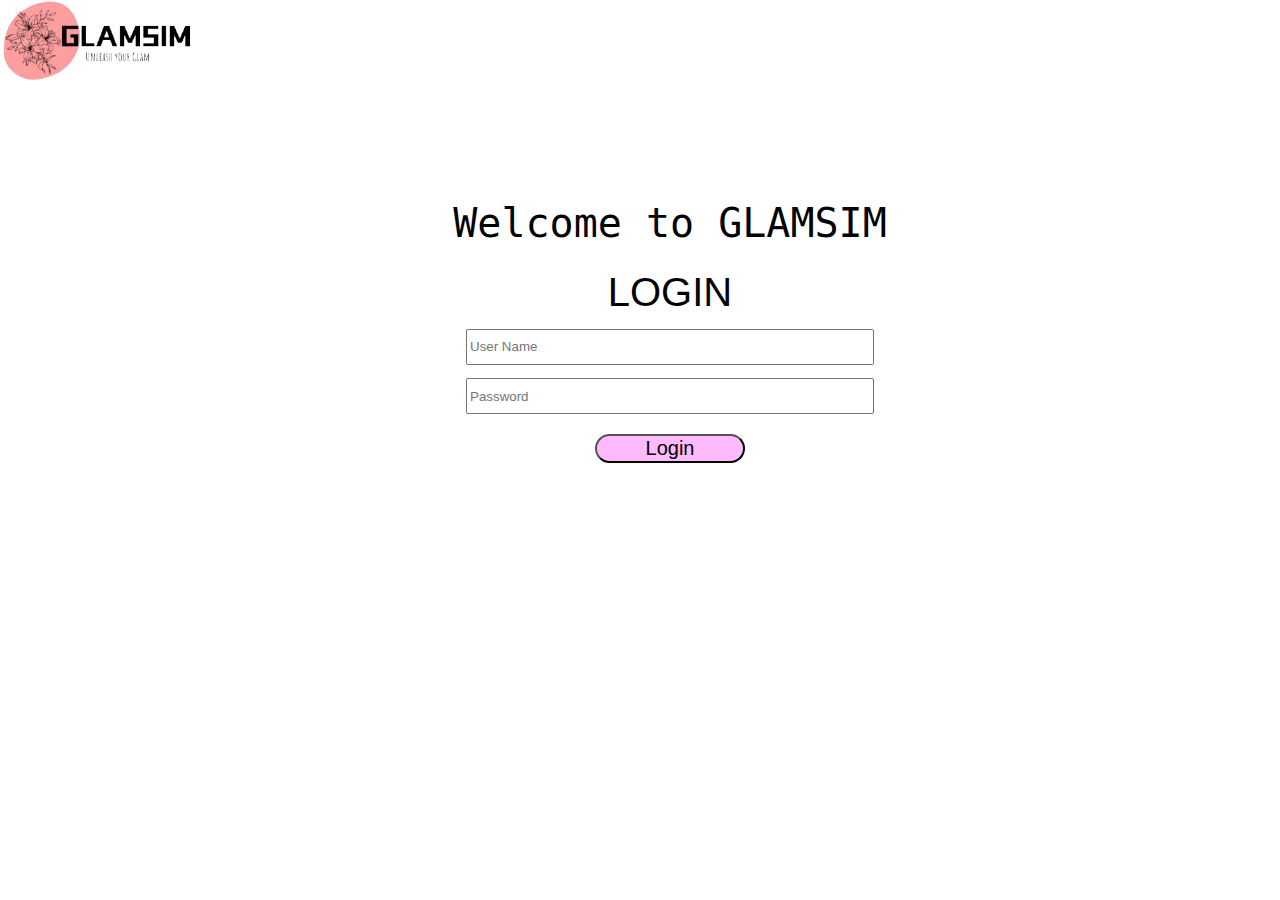
<file: index.html>
<!DOCTYPE html>
<html lang="en">
<head>
    <meta charset="UTF-8">
    <meta name="viewport" content="width=device-width, initial-scale=1.0">
    <title>HOME</title>
    <link rel="stylesheet" href="page1.css">
    <link rel="stylesheet" href="https://cdnjs.cloudflare.com/ajax/libs/font-awesome/6.6.0/css/all.min.css" integrity="sha512-Kc323vGBEqzTmouAECnVceyQqyqdsSiqLQISBL29aUW4U/M7pSPA/gEUZQqv1cwx4OnYxTxve5UMg5GT6L4JJg==" crossorigin="anonymous" referrerpolicy="no-referrer" />
</head>
<body>
    
    <div class="page">
        <div class="logo" style="background-image: url('logo1.png');">
            
        </div>
        <div class="home">
            Welcome to GLAMSIM
            <div class="login">
                LOGIN
                <div class="user">
                    <i class="fa-solid fa-user"></i>
                    <input placeholder="User Name" >

                    <i class="fa-solid fa-lock"></i>
                    <input placeholder="Password" >

                    <button class="l" onclick="document.location='home.html'">Login</button>
                </div>
            </div>
        </div>
        
    </div>
    
</body>
</html>
</file>
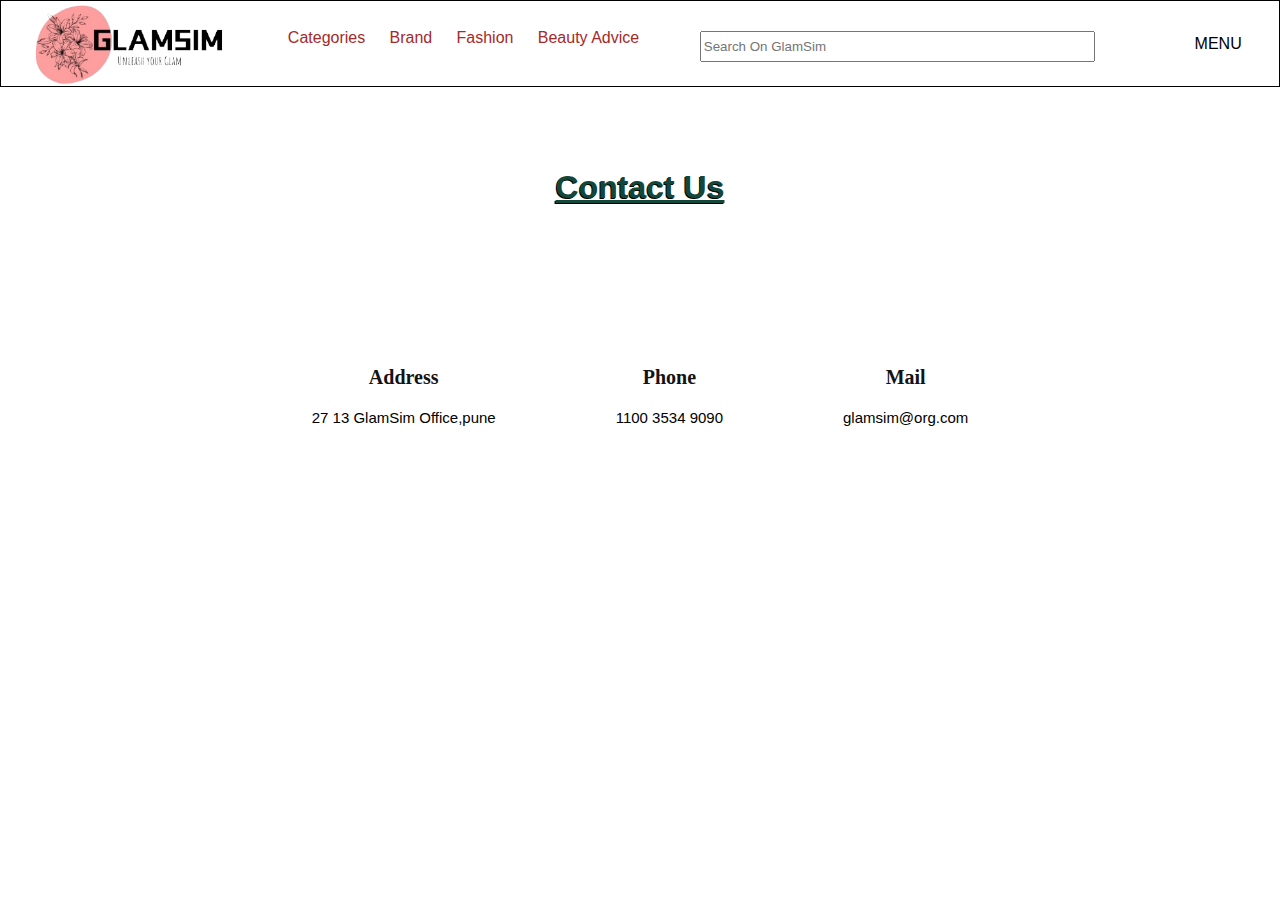
<file: page4.html>
<!DOCTYPE html>
<html lang="en">
<head>
    <meta charset="UTF-8">
    <meta name="viewport" content="width=device-width, initial-scale=1.0">
    <title>Contact Us</title>
    <link rel="stylesheet" href="style.css">
    <link rel="stylesheet" href="https://cdnjs.cloudflare.com/ajax/libs/font-awesome/6.6.0/css/all.min.css" integrity="sha512-Kc323vGBEqzTmouAECnVceyQqyqdsSiqLQISBL29aUW4U/M7pSPA/gEUZQqv1cwx4OnYxTxve5UMg5GT6L4JJg==" crossorigin="anonymous" referrerpolicy="no-referrer" />
</head>
<body>
    <header>
        <div class="navbar">
            <div class="logo"></div>
            <div class="nav">
                <a>Categories</a>
                <a>Brand</a>
                <a>Fashion</a>
                <a>Beauty Advice</a>
            </div>

            <div class="search">
                <i class="fa-solid fa-magnifying-glass"></i>
                <input placeholder="Search On GlamSim" class="search">
                
            </div>

            <div class="cart">
                <i class="fa-solid fa-bag-shopping"></i>
            </div>
            <div class="heart">
                <i class="fa-regular fa-heart"></i>
            </div>
            <div class="menu">
                <i class="fa-solid fa-bars"></i>
                <button class="btn">MENU </button>
                <div class="dropdown">
                    <a href="page3.html">About Us</a>
                    <a href="page4.html"> Contact Us</a>
                    <a href="page5.html"> Help</a>
                </div>
            </div>
        </div>
    </header>

    <div class="contactus ">
        <div class="heading">
            <h1>Contact Us </h1>
        </div>

        <div class="type">
            <div class="box2">
                <i class="fa-solid fa-location-dot"></i>
                <h5>Address</h5>
                <p>27 13 GlamSim Office,pune</p>
            </div>

            <div class="box2">
                <i class="fa-solid fa-phone"></i>
                <h5>Phone</h5>
                <p>1100 3534 9090</p>
            </div>

            <div class="box2">
                <i class="fa-solid fa-envelope"></i>
                <h5>Mail</h5>
                <p>glamsim@org.com</p>
            </div>
        </div>
        
    </div>
    
    
</body>
</html>
</file>
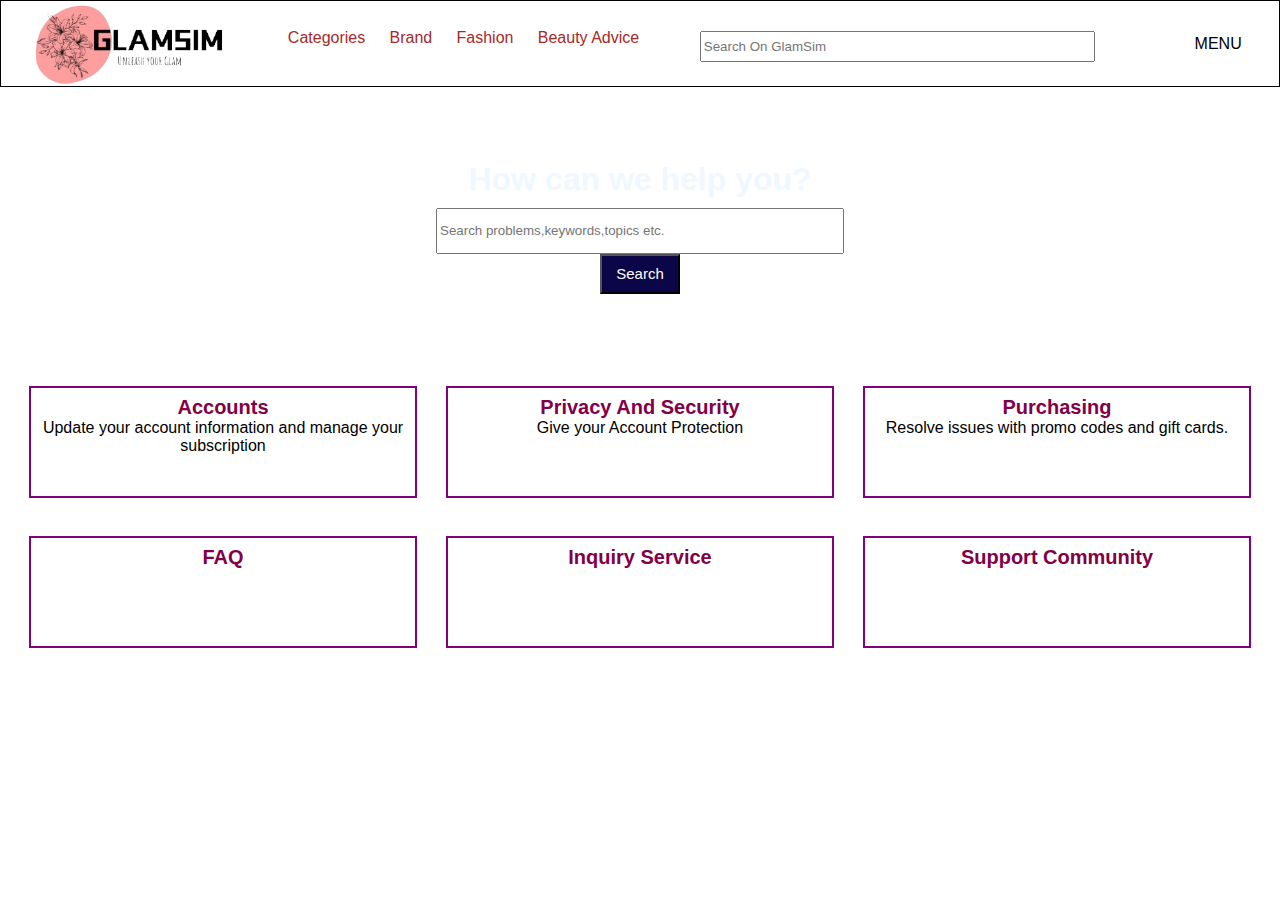
<file: page5.html>
<!DOCTYPE html>
<html lang="en">
<head>
    <meta charset="UTF-8">
    <meta name="viewport" content="width=device-width, initial-scale=1.0">
    <title>Help</title>
    <link rel="stylesheet" href="style.css">
    <link rel="stylesheet" href="https://cdnjs.cloudflare.com/ajax/libs/font-awesome/6.6.0/css/all.min.css" integrity="sha512-Kc323vGBEqzTmouAECnVceyQqyqdsSiqLQISBL29aUW4U/M7pSPA/gEUZQqv1cwx4OnYxTxve5UMg5GT6L4JJg==" crossorigin="anonymous" referrerpolicy="no-referrer" />
</head>
<body>
    <header></header>
        <div class="navbar">
            <div class="logo"></div>
            <div class="nav">
                <a>Categories</a>
                <a>Brand</a>
                <a>Fashion</a>
                <a>Beauty Advice</a>
            </div>

            <div class="search">
                <i class="fa-solid fa-magnifying-glass"></i>
                <input placeholder="Search On GlamSim" class="search">
                
            </div>

            <div class="cart">
                <i class="fa-solid fa-bag-shopping"></i>
            </div>
            <div class="heart">
                <i class="fa-regular fa-heart"></i>
            </div>
            <div class="menu">
                <i class="fa-solid fa-bars"></i>
                <button class="btn">MENU </button>
                <div class="dropdown">
                    <a href="page3.html">About Us</a>
                    <a href="page4.html"> Contact Us</a>
                    <a href="page5.html"> Help</a>
                </div>
            </div>
        </div>
    </header>

    <div class="help">
        <h1>How can we help you?</h1>
        <input placeholder="Search problems,keywords,topics etc.">
        <button class="find">Search</button>
    </div>

    <div class="searchip">
        <div class="searchbox">
            <i class="fa-regular fa-id-card"></i>
            <h5>Accounts</h5>
            <p>Update your account information and manage your subscription</p>
        </div>

        <div class="searchbox">
            <i class="fa-solid fa-shield-halved"></i>
            <h5>Privacy And Security</h5>
            <p>Give your Account Protection</p>
        </div>
        <div class="searchbox">
            <i class="fa-duotone fa-solid fa-cart-shopping"></i>
            <h5>Purchasing</h5>
            <p>Resolve issues with promo codes and gift cards.</p>
        </div>

        <div class="searchbox">
            <i class="fa-regular fa-circle-question"></i>
            <h5>FAQ</h5>
        </div>

        <div class="searchbox">
            <i class="fa-regular fa-file-lines"></i>
            <h5>Inquiry Service</h5>
        </div>
        <div class="searchbox">
            <i class="fa-solid fa-users"></i>
            <h5>Support Community</h5>
            
        </div>
    </div>


    
</body>
</html>
</file>
<file: page1.css>
* {
    font-family: arial;
    margin: 0;
    border :border-box;

}

.logo {
    height: 80px;
    width: 200px;
    background-size:cover ;
    padding-top: 0;
    background-image: url('logo1.png');
   
}
.home{
    height: 300px;
    width:500px;
    background-image: url("https://media.istockphoto.com/id/1397771294/vector/abstract-geometric-background-polygonal-mosaic-with-pink-gradient.jpg?s=612x612&w=0&k=20&c=WbrtBP4fCSz1Gh6xz6RdlhHF96aCZkEWP1FTpgXZxDM=");
    color:rgb(2, 2, 2);
    display:flex;
    text-align: center;
    border-radius: 20px;
    justify-content: center;
    padding: 20px;
    font-size: 40px;
    font-family: monospace;
    margin-left: 400px;
    margin-top: 100px;
    

   
    
}

.page{
    background-image: url("https://img.freepik.com/premium-photo/beautiful-hd-wallpaper-hyper-realistic-colorful-image_1077802-353381.jpg") ;
    background-size: cover;
    height: 700px;
   

}

.login{
    background-image: url("https://static.vecteezy.com/system/resources/thumbnails/001/176/927/small/blue-and-white-abstract-background.jpg");
    font-family:'Lucida Sans', 'Lucida Sans Regular', 'Lucida Grande', 'Lucida Sans Unicode', Geneva, Verdana, sans-serif;
    display: flex;
    display:inline-block;
    position:absolute;
    margin-top: 70px;
    height: 200px;
    width:450px;
    align-items: center;
    font-weight: 30px;
    border-radius: 25px;
    
}

.user {
    position: relative;
    justify-content: flex;
    align-items: flex-start;
    
}
.user i {
    font-size: 20px;
    text-align: left;
    
}
input{
    width:400px;
    height:30px;
}
.l {
    font-size: 20px;
    border-radius: 25px;
    background-color: rgb(255, 186, 253);
    width: 150px;
    margin-top: 20px;
    color: black;
    

}
</file>
<file: style.css>
* {
    font-family: arial;
    margin: 0;
    border :border-box;

}
.navbar{
    height: 85px;
    border: 0.5px,solid,black;
    display: flex;
    justify-content: space-evenly;
    align-items: center;
}

.logo {
    height: 80px;
    width: 200px;
    background-size:cover ;
    padding-top: 0;
    background-image: url('logo1.png');
   
}

.nav{
    display:inline-block;
    color: brown;
    text-decoration: none;
    width:400px;
    display: flex;
    justify-content: space-evenly;
    align-items: center;
}
.nav a {
    font-family:'Franklin Gothic Medium', 'Arial Narrow', Arial, sans-serif;
    height: 30px;
    font-weight: 30px;
}
.nav a:hover {
    border: 2px solid brown;
}

.search {
    width:400px;
    height:25px;
    display: flex;
    
}

.search i {
    display: flex;
    align-items: center;
    height:30px;
    margin-right: 5px;
}
.cart {
    display: flex;
    align-items: center;
    font-size: 1.3rem;
}
.heart {
    font-size: 1.3rem;
}
/* menu dropdown */
.btn{
    background-color: rgb(255, 255, 255);
    color: black;
    font-size: 16px;
    border: none;
}

.dropdown {
    display: none;
    position: absolute;
    background-color: rgb(255, 255, 255);
}

.dropdown a {
    color: black;
    text-decoration: none;
    display: block;
}

.dropdown a:hover {
    background-color: rgb(242, 181, 181);
}

.menu{
    display: inline-block;
    position: relative;
}
.menu:hover .dropdown {
    display: block;


}

.menu:hover  .btn{
    border:1px solid black;
}


/* options */
.options {
    display:flex;
    justify-content: center;
    align-items: center;
    height :50px;

}
.options a {
    padding-left:40px;
    color: rgb(37, 32, 32);

}

.hero{
    height:350px;
    background-image: url("sale.jpg");
    background-size: cover;
}

.select {
    display: flex;
    justify-content: space-evenly;
    background-color: #ffffff;
}
.box{
    height:150px;
    width:20%;
    border:5px solid rgb(226, 81, 132);
    border-radius: 20px;
    margin :10px;
    background-size: cover;
    align-content: center;


}

.box p {
    display: flex;
    justify-content: center;
    align-items: center;
    color: rgb(218, 122, 122);
    text-shadow: -1px 1px 0 black;
    font-size: 20px;
    font-family: 'Franklin Gothic Medium', 'Arial Narrow', Arial, sans-serif;

}

/* companies */

.company {
    display: flex;
    justify-content:space-evenly;
    background-color: rgb(116, 42, 42);
    height: 1000px;
    flex-wrap: wrap;
    border-radius: 20px;


}
.company-img {
    height:300px;
    width:48%;
    border-radius :20px;
    border:1px,solid,black;
    margin-top: 10px;
    background-size: cover;
    align-content: center;
}

/* footer */
.foot-panel {
    background-color: #e6cdef;
    margin-top: 20px;
    color: rgb(4, 4, 4);
    height: 250px;
    display: flex;
    justify-content: space-evenly;

}
ul {
    margin-top :30px; 

}

ul a{
    display: block;
    font-size: 0.85rem;
    margin-top: 10px;
    color:#000000;
}
ul a:hover{
    text-decoration: underline;
}

ul p {
    font-size: 1rem;
    color: rgb(3, 6, 107);
}

.foot-panel2 {
    background-color:#df6040 ;
    border-top: 0.5px solid white;
    height: 90px;
    display:flex;
    align-items:center;
    justify-content: center;
}

.log{
    background-image: url("logo1.png");
    height:70px;
    width:170px ;
    background-size: cover;
}

/* About Us */
.aboutus {
    height: 450px;
    background-size: cover;
    background-image: url("https://images.template.net/94766/pastel-pink-background-yw0ub.jpg");
    display:flex;
    flex-direction: column;
    justify-content: center;
    align-items: center;
}
.para h1 {
    color: #a9442b;
    text-shadow: -1px 1px 0 black;
    font-family:'Times New Roman', Times, serif;
}
.lorem {
    display:flex;
    flex-direction: row;
}
.lorem p{
    margin-top: 30px;
    width:600px;
    text-align: justify;
    display: inline-block;
    font-style: italic ;
    font-family: 'Gill Sans', 'Gill Sans MT', Calibri, 'Trebuchet MS', sans-serif;
}
.abimg {
    background-image: url("https://ecommercephotographyindia.com/assets/img/gallery/cosmetics-products-photography1.jpg");
    background-size: cover;
    height: 200px;
    width: 200px;
    margin-left: 50px;
}

/* highlights */
.highlight {
    height:200px;
    margin-top: -70px;
    display: flex;
    justify-content: space-evenly;
    align-items: center;
}

.box1 {
    height:150px;
    width:150px;
    background-size: cover;
   
}

/* page 4 */
.contactus {
    height : 650px;
    background-image: url("https://static.vecteezy.com/system/resources/previews/021/739/527/non_2x/fluid-waves-sky-blue-background-banner-free-vector.jpg");
    background-size: cover;
    display:flex;
    justify-content: center;
    align-items: center;
    flex-direction: column;
}

.heading h1 {
    color:rgb(19, 71, 57);
    text-shadow: -1px 1px 0 black;
    text-decoration: underline ;

}

.type {
    display: flex;
    justify-content: space-evenly;
    height: 350px;
    margin-top:100px;
}

.box2{
    height:300px;
    width :40;
    text-align: center;
    font-size: 20px;
    margin:60px;
}

.box2 i {
    font-size: 30px;
}

.box2 h5{
    font-family: 'Times New Roman', Times, serif;
    color: #141313;
    font-size: 20px;
}

.box2 p {
    padding-top:20px;
    font-size: 15px;
    font-family:'Segoe UI', Tahoma, Geneva, Verdana, sans-serif;
}

/* help */
.help {
    height:280px;
    background-image:url("https://media.istockphoto.com/id/1557266511/vector/wavy-abstract-background-material-inspired-by-web-and-internet-technology_purple.jpg?s=612x612&w=0&k=20&c=vezu8GQLfe_cCTsf6mqgs2KLWFgG0CKuBH67psOqVEg=") ;
    background-size: cover;
    display:flex;
    justify-content: center;
    align-items: center;
    flex-direction: column;
}
.help input{
    width:400px;
    height:40px;
    margin-top: 10px;
}

.help h1 {
    color: aliceblue;
    font-family:'Lucida Sans', 'Lucida Sans Regular', 'Lucida Grande', 'Lucida Sans Unicode', Geneva, Verdana, sans-serif;
}

.find {
    color: #fffdfe;
    background-color: #0b0647;
    height:40px;
    width:80px;
    font-size: 15px;
    
}

.searchip {
    display: flex;
    justify-content: space-evenly;
    align-items: center;
    height:300px;
    flex-wrap: wrap;
}
.searchbox{
    border:2px solid purple;
    height:100px;
    width:30%;
    justify-content: center;
    align-items: center;
    text-align: center;
    padding-top: 8px;
}

.searchbox i{
    font-size: 30px;
}

.searchbox h5{
    font-size: 20px;
    color: #830046;
    font-family:'Trebuchet MS', 'Lucida Sans Unicode', 'Lucida Grande', 'Lucida Sans', Arial, sans-serif;

}
</file>
